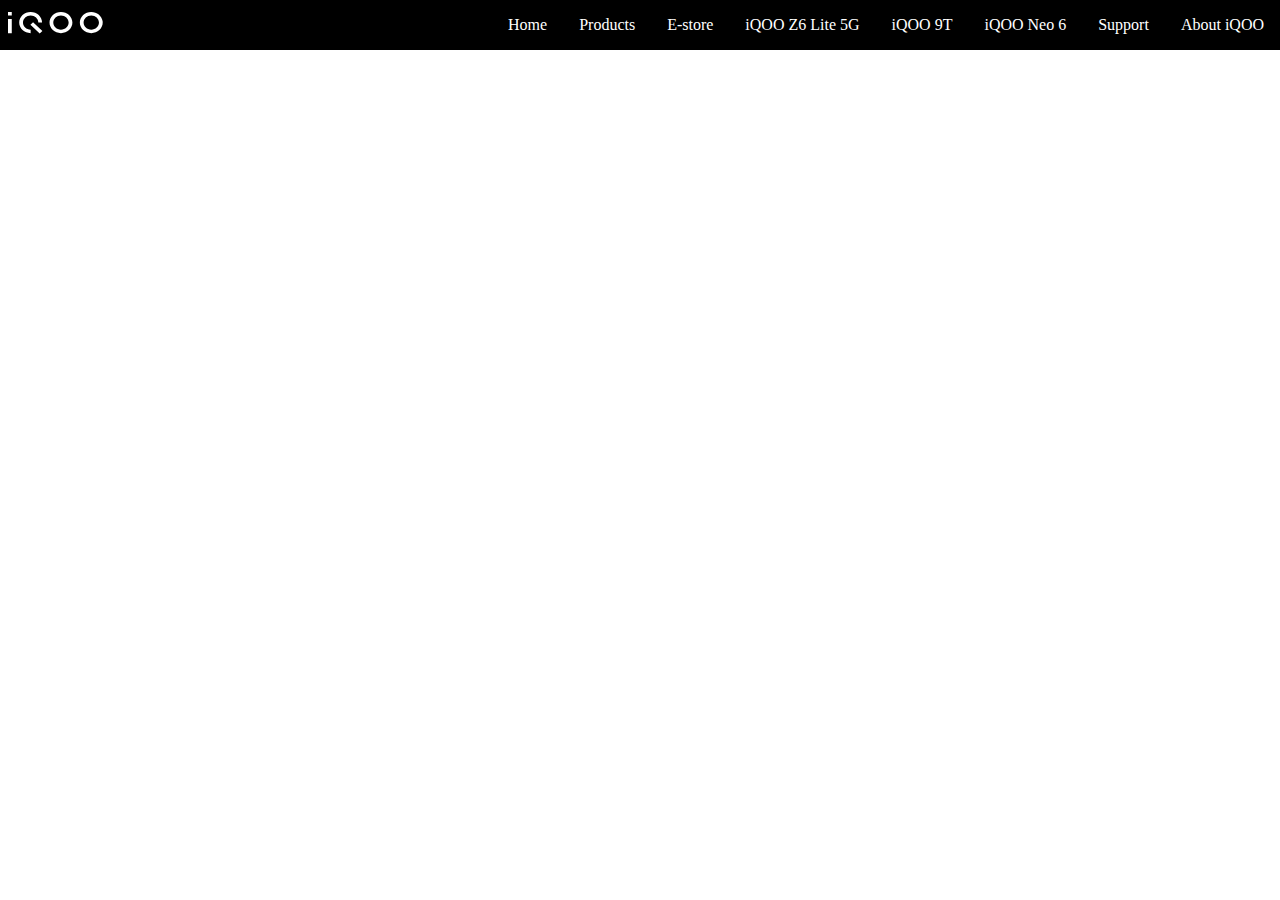
<file: index.html>
<!doctype html>
<html lang="en">

<head>
     <meta charset="utf-8">
     <meta name="viewport" content="width=device-width, initial-scale=1">
     <title>iQOO India</title>
     <link rel="shortcut icon"
          href="[data-uri]"
          type="image/x-icon">
          <!-- <script src="./app.js "></script> -->
     <link rel="stylesheet" href="style.css">
   </head>

<body>
     <nav class="navbar">
          
          <a href="#" class="toggle-button">
               <span class="bar"></span>
               <span class="bar"></span>
               <span class="bar"></span>
          </a>
          <div class="brand-title"><a href="#">
                    <img src="./images/iQOO-logo.svg" alt="not loading" width="30" height="24">
               </a></div>
          <div class="navbar-links">
               <ul>
                    <li><a href="">Home</a></li>
                    <li><a href="">Products</a></li>
                    <li><a href="">E-store</a></li>
                    <li><a href="">iQOO Z6 Lite 5G</a></li>
                    <li><a href="">iQOO 9T</a></li>
                    <li><a href="">iQOO Neo 6</a></li>
                    <li><a href="">Support</a></li>
                    <li><a href="">About iQOO</a></li>
               </ul>

          </div>
     </nav>
     <!--<nav class="navbar navbar-expand-lg navbar-dark bg-dark ">
          <div class="container-fluid">
               <a class="navbar-brand" href="#">
                    <img src="./images/iQOO-logo.svg" alt="Bootstrap" width="30" height="24">
               </a>
               <button class="navbar-toggler" type="button" data-bs-toggle="collapse"
                    data-bs-target="#navbarSupportedContent" aria-controls="navbarSupportedContent"
                    aria-expanded="false" aria-label="Toggle navigation">
                    <span class="navbar-toggler-icon"></span>
               </button>
               <div class="collapse navbar-collapse" id="navbarSupportedContent">
                    <ul class="navbar-nav me-auto mb-2 mb-lg-0">
                         <li class="nav-item">
                              <a class="nav-link" href="#">Home</a>
                         </li>
                         <li class="nav-item">
                              <a class="nav-link" href="#">Products</a>
                         </li>
                         <li class="nav-item">
                              <a class="nav-link" href="#">E-store</a>
                         </li>
                         <li class="nav-item">
                              <a class="nav-link" href="#">iQOO Z6 Lite 5G</a>
                         </li>
                         <li class="nav-item">
                              <a class="nav-link" href="#">iQOO 9T</a>
                         </li>
                         <li class="nav-item">
                              <a class="nav-link" href="#">iQOO Neo 6</a>
                         </li>
                         <li class="nav-item">
                              <a class="nav-link" href="#">Support</a>
                         </li>
                         <li class="nav-item">
                              <a class="nav-link" href="#">About iQOO</a>
                         </li>

                    </ul>
               </div>
              
          </div>
          <li class="nav-item dropdown navbar-brand ">
               <a class="navbar-brand dropdown-toggle" href="#" role="button" data-bs-toggle="dropdown"
                    aria-expanded="false">
                    <img src="./images/iQOO-logo.svg" alt="Bootstrap" width="30" height="24">
               </a>
               <ul class="dropdown-menu">
                    <li><a class="dropdown-item" href="#">Action</a></li>
                    <li><a class="dropdown-item" href="#">Another action</a></li>
                    <li>
                         <hr class="dropdown-divider">
                    </li>
                    <li><a class="dropdown-item" href="#">Something else here</a></li>
               </ul>
          </li>
     </nav> -->
     <script>
          const toggleButton = document.getElementsByClassNamef('toggle-button')[0]
const navbarLinks = document.getElementsByClassName('navbar-links')[0]
toggleButton.addEventListener('click', ()=>{
     navbarLinks.classList.toggle('active')
})
     </script>
</body>

</html>
</file>
<file: style.css>
* {
     box-sizing: border-box;
}

body {
     margin: 0;
     padding: 0;
}

.navbar {
     display: flex;
     justify-content: space-between;
     align-items: center;
     background-color: black;
     color: white;
    
}
.brand-title{
  margin: 0.5rem;
}

.brand-title img {
     width: 6rem;
     height: auto;
     padding-bottom: 0;
     padding-top: 0;

}

.navbar-links ul {
     margin: 0;
     padding: 0;
     display: flex;
}

.navbar-links li {
     list-style: none;
}

.navbar-links li a {
     text-decoration: none;
     color: white;
     padding: 1rem;
     display: block;
}

.navbar-links li a:hover {
     color: orangered;
}
.toggle-button{
     /* position: absolute; */
     /* top: 0.75; */
     /* left: 1rem; */
     display: none;
     flex-direction: column;
     justify-content: space-between;
     width: 30px;
     height:21px;
}
.toggle-button .bar{
     height: 3px;
     width: 100%;
     background-color: white;
     border-radius: 10px;
}
@media (max-width: 600px){
     .brand-title{
         margin-left: 505;
     }
     .toggle-button{
          display: flex;

     }
     .navbar-links{
          display: none;
     }
     .navbar{
          flex-direction: column;
          align-items: flex-start;
     }
     .navbar-links ul{
          width: 100%;
          flex-direction: column;
     
     }
     .navbar-links li{
          text-align: center;
     }
     .navbar-links li a{
          padding: 0.5rem 1rem;
     }
     .navbar-links .active{
  display: flex;
     }
}
</file>
